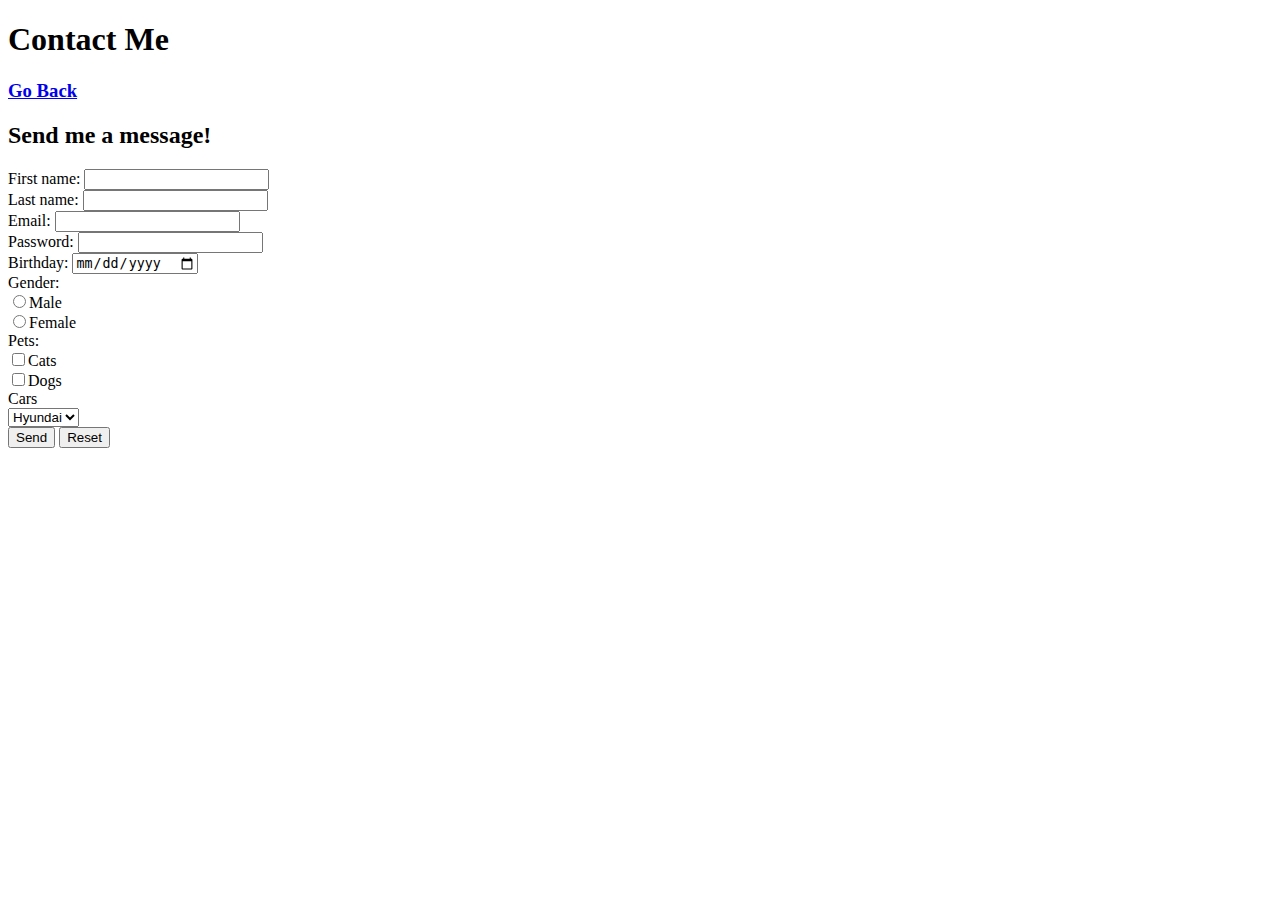
<file: contact.html>
<!DOCTYPE html>
<html>
<head>
	<title>Contact Me</title>
</head>
<body>
	<h1>Contact Me</h1>
	<a href="index.html"><h3>Go Back</h3></a>
	<h2>Send me a message!</h2>
	<!-- Use GET not POST -->
	<form method="GET">
		First name: <input type="text" name="firstname"><br>
		Last name: <input type="text" name="lastname"><br>
		Email: <input type="email" name="email" required><br>
		Password: <input type="password" name="password" minlength="5"><br>
		Birthday: <input type="date" name="birthday"><br>
		Gender: <br>
		<input type="radio" name="gender" value="Male">Male<br>
		<input type="radio" name="gender" value="Female">Female<br>
		Pets: <br>
		<input type="checkbox" name="cat" value="cats">Cats<br>
		<input type="checkbox" name="dog" value="dogs">Dogs<br>
		Cars<br>
		<select><br>
			<option value="hyundai" name="hyundai">Hyundai</option>
			<option value="audi" name="audi">Audi</option>
		</select><br>
		<input type="submit" value="Send">
		<input type="reset">
	</form>
</body>
</html>
</file>
